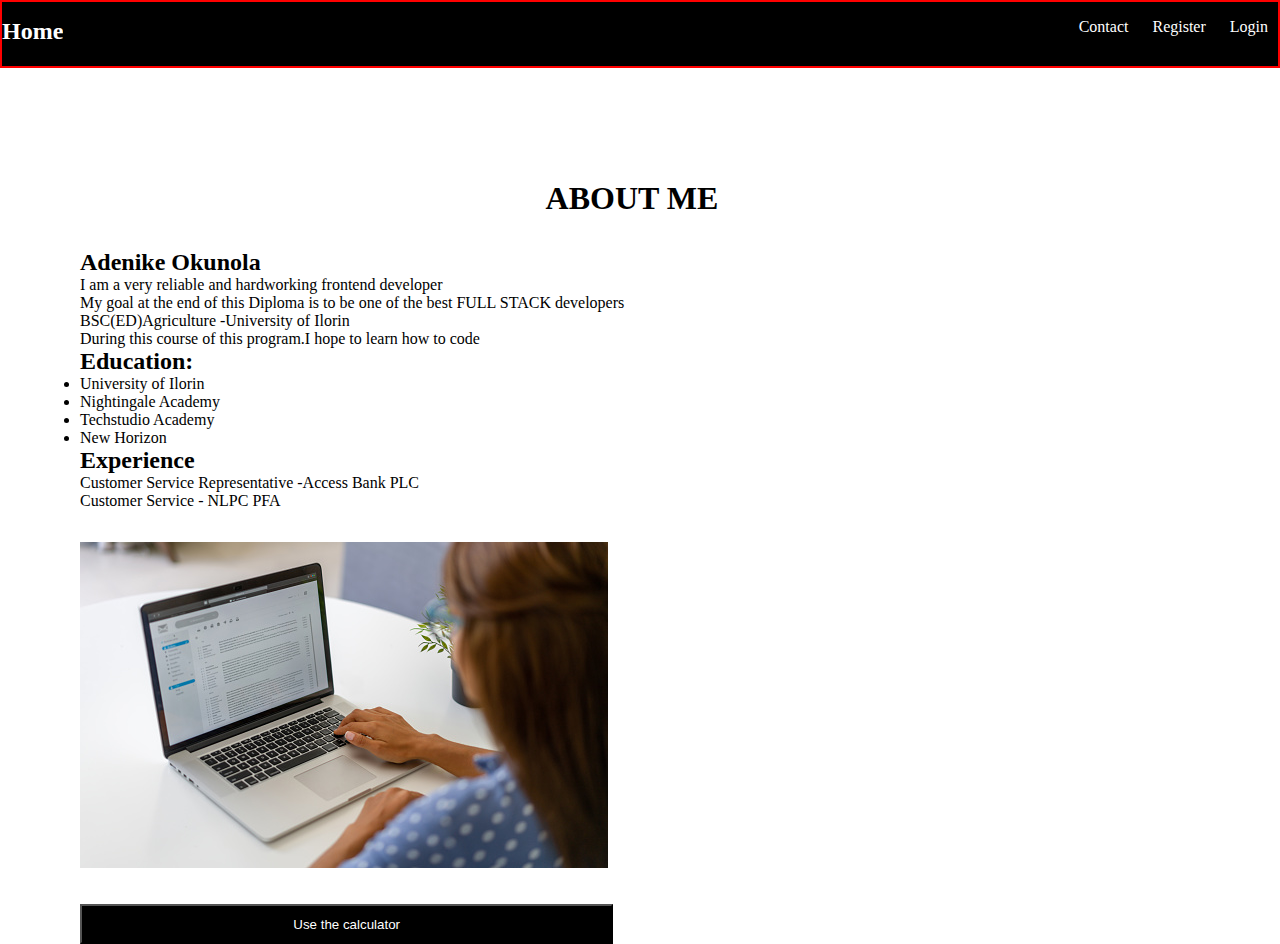
<file: index.html>
<!DOCTYPE html>
<html lang="en">
<head>
    <meta charset="UTF-8">
    <meta http-equiv="X-UA-Compatible" content="IE=edge">
    <meta name="viewport" content="width=device-width, initial-scale=1.0">
    <link rel="stylesheet" href="style.css">
    <title>Document</title>
</head>
<body>
  <div class="Nav">
    <div class="navbar">
      <h2><a href="index.html">Home</a></h2>
    </div>
    <div class="navbar_links">
      <ul>
        <li><a href="Contact.html">Contact</a></li>
       <li><a href="Register.html">Register</a></li>
        <li><a href="Login.html">Login</a></li>
      </ul>
    </div> 
    </div>
    
        <div class="Sec1">
        <div class="ABT">
          <h1 class="head">ABOUT ME</h1>

          <h2>Adenike Okunola</h2>
          <p>I am a very reliable and hardworking frontend developer <br>My goal at the end of this Diploma is to be one of the best FULL STACK developers</p>
          <p>BSC(ED)Agriculture -University of Ilorin</p>
          <p>During this course of this program.I hope to learn how to code</p>

          <h2>Education:</h2>
          <ul>
            <li>University of Ilorin</li>
            <li>Nightingale Academy</li>
            <li>Techstudio Academy</li>
            <li>New Horizon</li>
          </ul>


          <h2>Experience</h2>
          <p> Customer Service Representative -Access Bank PLC </p>
          <p>  Customer Service - NLPC PFA   </p>
        </div>
       <div>
      <img src="images/laptop pic.jpeg" alt="">  
      </div>
      </div>
      <button type="submit"><a href="Calculator.html">Use the calculator</a></button>


</body>
</html>
</file>
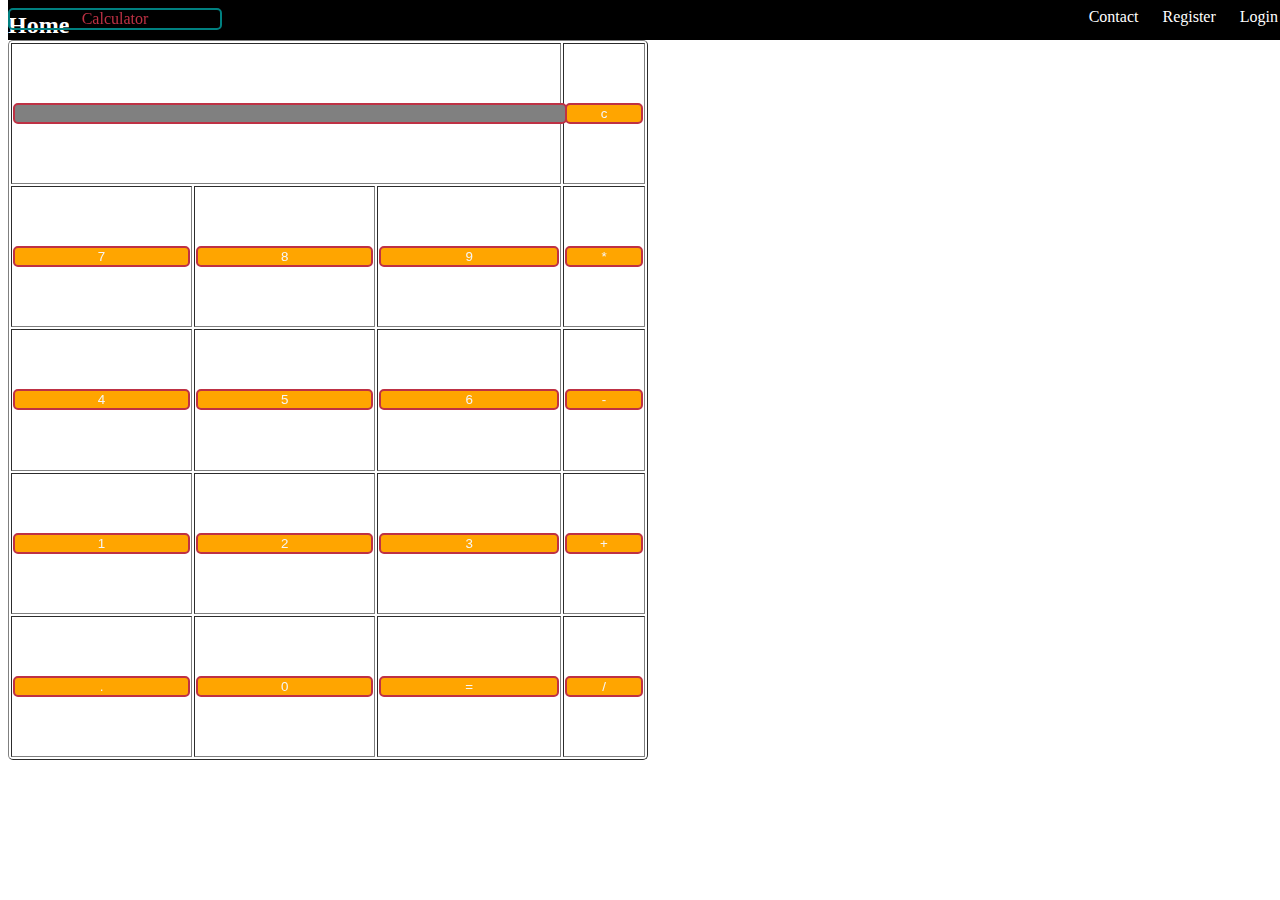
<file: Calculator.html>
<!DOCTYPE html>
<html lang="en">
    <head>
        <meta charset="UTF-8">
        <meta http-equiv="X-UA-Compatible" content="IE=edge">
        <meta name="viewport" content="width=device-width, initial-scale=1.0">
        <link rel="stylesheet" href="Calculator.css">
        <title>Calculator</title>
    </head>
    <body>
        <div class="Nav">
            <div class="navbar">
              <h2><a href="#">Home</a></h2>
            </div>
            <div class="navbar_links">
              <ul>
                <li><a href="Contact.html">Contact</a></li>
               <li><a href="Register.html">Register</a></li>
                <li><a href="Login.html">Login</a></li>
              </ul>
            </div> 
            </div>
            
        <div class = title >Calculator</div>
        <table border="1">
            <tr>
                <td colspan="3"><input type="text" id="result"/></td>
                
                <td><input type="button" value="c"/> </td>
            </tr>
            <tr>
                <td><input type="button" value="7" onclick="dis('7')"/> </td>
                <td><input type="button" value="8" onclick="dis('8')"/> </td>
                <td><input type="button" value="9" onclick="dis('9')"/> </td>
                <td><input type="button" value="*" onclick="dis('*')"/> </td>
            </tr>
            <tr>
                <td><input type="button" value="4" onclick="dis('4')"/> </td>
                <td><input type="button" value="5" onclick="dis('5')"/> </td>
                <td><input type="button" value="6" onclick="dis('6')"/> </td>
                <td><input type="button" value="-" onclick="dis('-')"/> </td>
            </tr>
            <tr>
                <td><input type="button" value="1" onclick="dis('1')"/> </td>
                <td><input type="button" value="2" onclick="dis('2')"/> </td>
                <td><input type="button" value="3" onclick="dis('3')"/> </td>
                <td><input type="button" value="+" onclick="dis('+')"/> </td>
            </tr>
            <tr>
                <td><input type="button" value="." onclick="dis('.')"/> </td>
                <td><input type="button" value="0" onclick="dis('0')"/> </td>
                <!-- solve function call function solve to evaluate value -->
                <td><input type="button" value="=" onclick="solve()"/> </td>
                <td><input type="button" value="/" onclick="dis('/')"/> </td>
            </tr>
        </table>    
    </body>
</html>
</file>
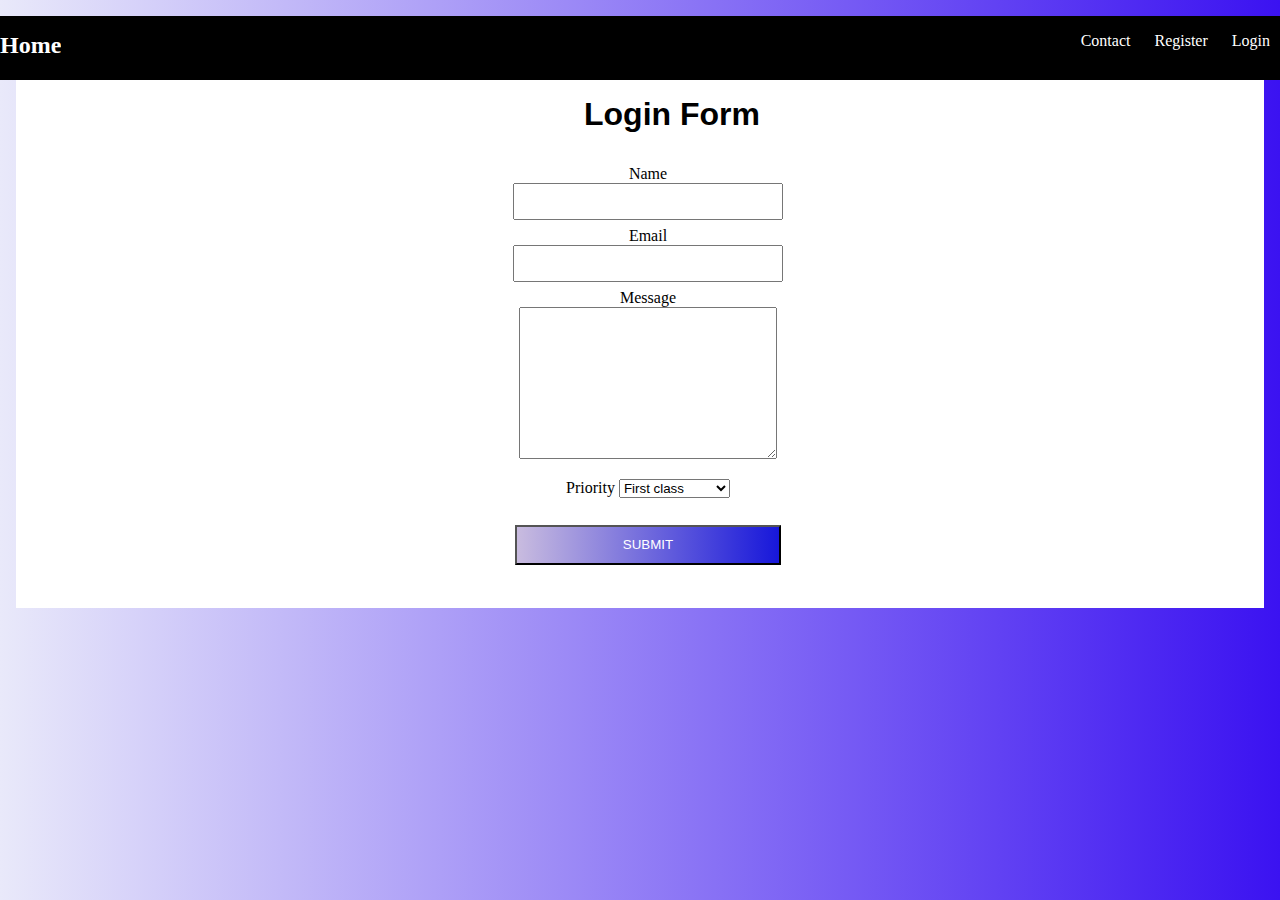
<file: Contact.html>
<!DOCTYPE html>
<html lang="en">
<head>
    <meta charset="UTF-8">
    <meta http-equiv="X-UA-Compatible" content="IE=edge">
    <meta name="viewport" content="width=device-width, initial-scale=1.0">
    <link rel="stylesheet" href="Contact.css">
    <title>Contact me</title>
</head>
<body>
    <div class="Nav">
        <div class="navbar">
          <h2><a href="index.html">Home</a></h2>
        </div>
        <div class="navbar_links">
          <ul>
            <li><a href="Contact.html">Contact</a></li>
           <li><a href="Register.html">Register</a></li>
            <li><a href="Login.html">Login</a></li>
          </ul>
        </div> 
        </div>
    <div class="main_form">
        <form action="/index.html" method="post">
            <h1>Login Form</h1>
            <label for="fname" class="label">Name</label>
            <br>
            <input type="text" name="fname" id="fname">
            <br>
            
            <label for="F_email" class="label">Email</label>
            <br>
            <input type="text" name="email" id="F_email">
            <br>
            <label for="msg" class="label">Message</label>
            <br>
            <textarea name="" id="" cols="30" rows="10"></textarea>
            <br>
            <div class="select">
            <label for="cars">Priority</label>

<select name="cars" id="cars">
  <option value="one">First class</option>
  <option value="two">Second class</option>
  <option value="third">Business class</option>
</select></div>
            <button type="submit">SUBMIT</button>
            <br>    
        </form>
      
        </div>
</body>
</html>
</file>
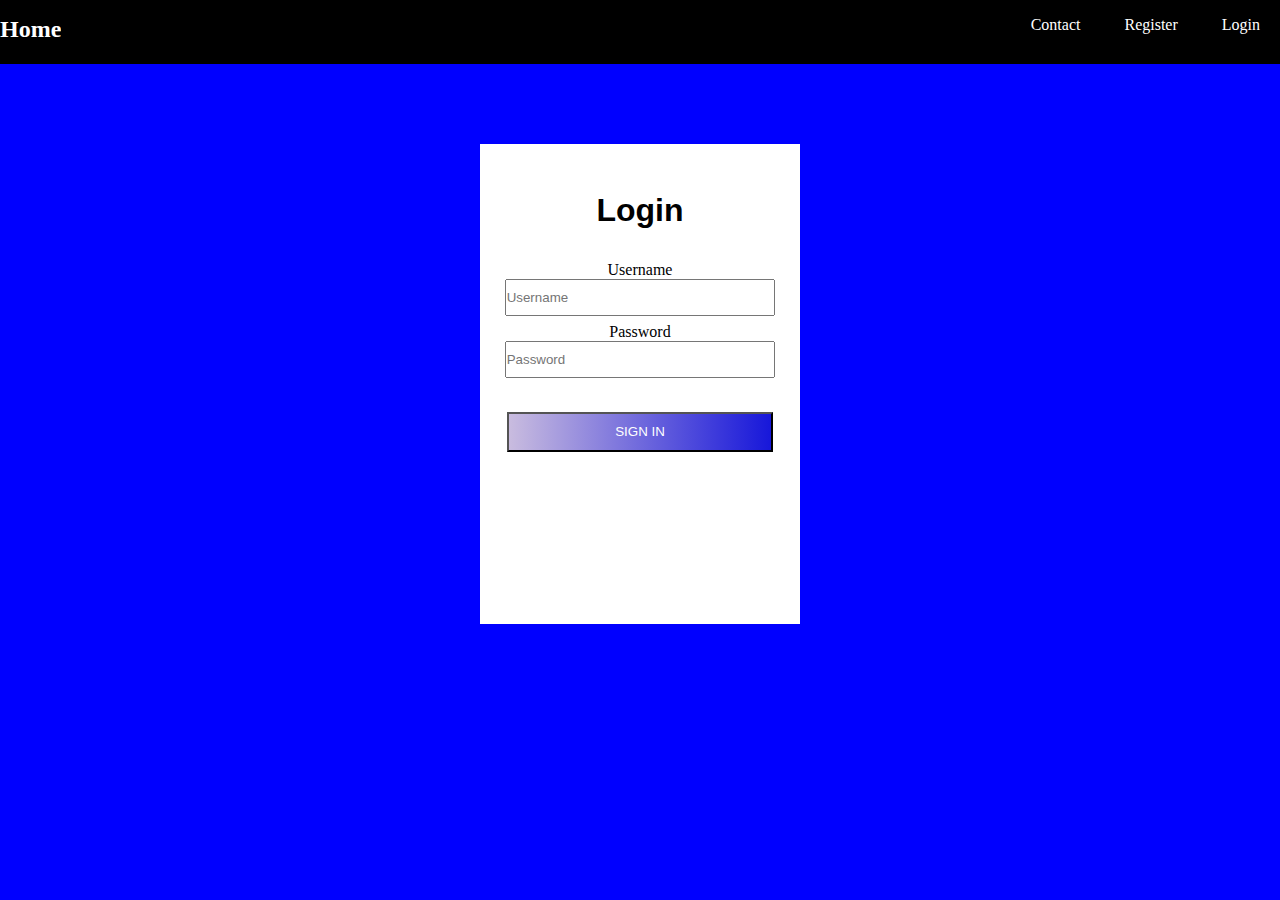
<file: Login.html>
<!DOCTYPE html>
<html lang="en">
<head>
    <meta charset="UTF-8">
    <meta http-equiv="X-UA-Compatible" content="IE=edge">
    <meta name="viewport" content="width=device-width, initial-scale=1.0">
    <link rel="stylesheet" href="Login.css">
    <title>Login Page</title>
</head>
<body>
    <div class="Nav">
        <div class="navbar">
          <h2><a href="index.html">Home</a></h2>
        </div>
        <div class="navbar_links">
          <ul>
            <li><a href="Contact.html">Contact</a></li>
           <li><a href="Register.html">Register</a></li>
            <li><a href="Login.html">Login</a></li>
          </ul>
        </div> 
        </div>
    <div class="main_form">
        <form action="/index.html" method="post">
            <h1>Login </h1>
            <label for="user" class="label">Username</label>
            <br>
            <input type="text" name="user" id="user" placeholder="Username"><br>
            <label for="pwd" class="label">Password</label>
            <br>
            <input type="password" name="pwd" id="pwd" placeholder="Password">
            <br>
            <button type="submit">SIGN IN</button>
            <br>    
        </form>
      
        </div>
      
        </div>
</body>
</html>
</file>
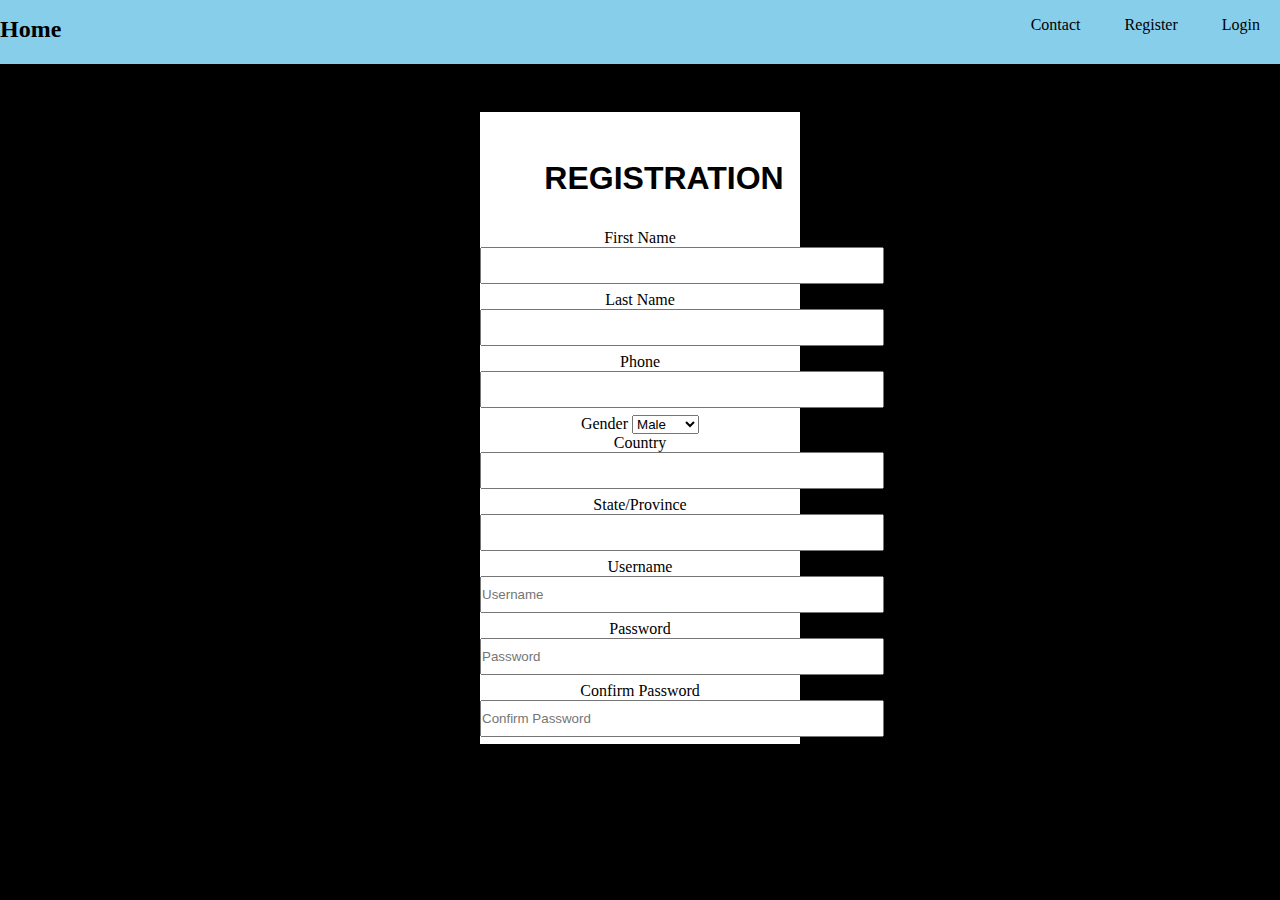
<file: Register.html>
<!DOCTYPE html>
<html lang="en">
<head>
    <meta charset="UTF-8">
    <meta http-equiv="X-UA-Compatible" content="IE=edge">
    <meta name="viewport" content="width=device-width, initial-scale=1.0">
    <link rel="stylesheet" href="Register.css">
    <title>Register</title>
</head>
<body>
    <div class="Nav">
        <div class="navbar">
          <h2><a href="index.html">Home</a></h2>
        </div>
        <div class="navbar_links">
          <ul>
            <li><a href="Contact.html">Contact</a></li>
           <li><a href="Register.html">Register</a></li>
            <li><a href="Login.html">Login</a></li>
          </ul>
        </div> 
        </div>
    <div class="main_form">
        <h1>REGISTRATION</h1>
        <form action="/index.html" method="post">
            <label for="fname" class="label">First Name</label>
            <br>
            <input type="text" name="fname" id="fname">
            <br>
            <label for="fname" class="label">Last Name</label>
            <br>
            <input type="text" name="fname" id="fname">
            <br>
            <label for="F_phone" class="label">Phone</label>
            <br>
            <input type="number" name="phone" id="F_phone">
            <br>
            <label for="gender">Gender</label>

             <select name="gender" id="gender">
  <option value="one"> Male</option>
  <option value="two"> Female</option>
             </select>
             <br>
             <label for="F_cty" class="label">Country</label>
            <br>
            <input type="text" name="F_cty" id="F_cty"><br>
            <label for="state" class="label">State/Province</label>
            <br>
            <input type="text" name="state" id="state"><br>
            <label for="user" class="label">Username</label>
            <br>
            <input type="text" name="user" id="user" placeholder="Username"><br>
            <label for="pwd" class="label">Password</label>
            <br>
            <input type="password" name="pwd" id="pwd" placeholder="Password">
            <br>

            <label for="cpwd" class="label">Confirm Password</label>            <br>

            <input type="cpwd" name="cpwd" id="cpwd" placeholder="Confirm Password">
            
            
        </form>
        </div>
</body>
</html>
</file>
<file: style.css>
*{
    margin: 0;
    padding: 0;
}
.Nav{
    display: flex;
    position: relative;
    text-decoration: none;
     background:black;
     height: 3em;
     padding-top: 1em;
     border: 2px solid red;


}
.Nav a {
    text-decoration: none;
    color: white;
}
.navbar_links{
    display: inline-block;
    list-style-type: none;
    flex: 1; 
    text-align: right;
    background:black

}
.navbar_links ul li {
    display: inline-block;
    margin-left: 20px;
    margin-right: 20px;

}
.navbar_links ul li > a {
        text-decoration: none;
        color: white;
}
button{
width: 25em;
height: 3em;
background-color: black;
margin-left: 5em;
}
button a{
    text-decoration: none;
        color: white;
}
.Sec1{
    display: flex;
    margin: 2em;
padding-top: 5em;
padding-left: 3em;
}
.ABT{
    text-align: left;
    margin-right: 4em;
    /* margin-top: 1em; */
}
.head{
    text-align: center;
    margin-bottom: 1em;
}
/* // X-Small devices (portrait phones, less than 576px)
@media (max-width: 575.98px) { ... }

// Small devices (landscape phones, less than 768px)
@media (max-width: 767.98px) { ... }

// Medium devices (tablets, less than 992px)
@media (max-width: 991.98px) { ... }

// Large devices (desktops, less than 1200px)
@media (max-width: 1199.98px) { ... }

// X-Large devices (large desktops, less than 1400px)
@media (max-width: 1399.98px) { ... }

// XX-Large devices (larger desktops)
// No media query since the xxl breakpoint has no upper bound on its width */

@media (max-width: 575.98px) { 
.Nav{
    width: 100%;
    position: fixed;
    margin-top: -2em;
    overflow: hidden;
}
.navbar_links ul li {
    margin-left: 10px;
    margin-right: 10px;

}

.Sec1{
    display: block;
    padding-top: 3em;

}
button{
    width: 40em;
    margin-left: 6em;
    }
    .ABT{
        margin-bottom: 2em;
        margin-top: 2em;
    }
}
@media (min-width: 576px) {

.Nav{
    /* width: 100%;
    position: fixed;
    margin-top: -2em;
    overflow: hidden;
    z-index: -1; */
}
.navbar_links ul li {
    margin-left: 10px;
    margin-right: 10px;

}

.Sec1{
    display: block;
    padding-top: 3em;

}
button{
    width: 40em;
    margin-left: 6em;
    }
    .ABT{
        margin-bottom: 2em;
        margin-top: 2em;
    }
}
</file>
<file: Calculator.css>
.Nav{
    display: flex;
    position: relative;
    text-decoration: none;
     background:black;
     height: 3em;
     padding-top: 1em;


}
.Nav a {
    text-decoration: none;
    color: white;
}
.navbar_links{
    display: inline-block;
    list-style-type: none;
    flex: 1; 
    text-align: right;
    background:black

}
.navbar_links ul li {
    display: inline-block;
    margin-left: 20px;
    margin-right: 20px;

}
.navbar_links ul li > a {
        text-decoration: none;
        color: white;}
table {
    width: 50vw;
    height: 80vh;
    border-radius: 5px;
}

.title{
margin-bottom: 10px;
text-align:center;
width: 210px;
color:#be3144;
border: solid teal 2px;
border-radius: 5px;

}

input[type="button"]
{
background-color:orange;
color: whitesmoke;
border: solid #be3144 2px;
border-radius: 5px;
width:100%
}

input[type="text"]
{
background-color:grey;
border: solid #be3144 2px;
border-radius: 5px;
width:100%
}
@media (max-width: 575.98px) { 
    .Nav{
        width: 100%;
        position: fixed;
        margin-top: -2em;
        overflow: hidden;
    }
    .navbar_links ul li {
        margin-left: 10px;
        margin-right: 10px;
    
    }
    
}
@media (min-width: 576px) {

    .Nav{
        width: 100%;
        position: fixed;
        margin-top: -2em;
        overflow: hidden;
        z-index: -1;
    }
    .navbar_links ul li {
        margin-left: 10px;
        margin-right: 10px;
    
    }
}
</file>
<file: Contact.css>
*{
    margin: 0;
    padding: 0;
}
body{
    background-image: linear-gradient(to right,rgb(233, 233, 250), rgb(59, 18, 241));


}
.Nav{
    display: flex;
    position: relative;
    text-decoration: none;
     background:black;
     height: 3em;
     padding-top: 1em;


}
.Nav a {
    text-decoration: none;
    color: white;
}
.navbar_links{
    display: inline-block;
    list-style-type: none;
    flex: 1; 
    text-align: right;
    background:black

}
.navbar_links ul li {
    display: inline-block;
    margin-left: 20px;
    margin-right: 20px;

}
.navbar_links ul li > a {
        text-decoration: none;
        color: white;}
.main_form{
background-color: #fff;
margin-top: 5em;
/* text-align:center; */
margin-left: 30em;
margin-right: 30em;
height: 30em;
padding-left: 7em;

}
h1{
margin-bottom: 1em;
font-family: 'Segoe UI', Tahoma, Geneva, Verdana, sans-serif;
padding-top: 1.5em;
padding-left: 1.5em;
}

input{
height: 2.5em;
width: 20em;
margin-bottom: 0.5em;
outline: none;


}
.label {
    text-align: left;

}
button{
    width: 20em;
    height: 3em;
    /* background-color: rgb(88, 88, 216); */
    background-image: linear-gradient(to right,rgb(201, 188, 223), rgb(23, 23, 218));

    margin-top: 2em;
    color: white;

}
a{
    margin-bottom: 1em;
    color: rgb(95, 178, 206);
}
p{
    margin-top:2em ;
    padding-left: 1em;
    
}
i{
    position: relative;
}
@media (max-width: 575.98px) { 
    .Nav{
        width: 100%;
        position: fixed;
        margin-top: -2em;
        overflow: hidden;
    }
    .navbar_links ul li {
        margin-left: 10px;
        margin-right: 10px;
    
    }
    .main_form{
        background-color: #fff;
        margin-top: 3em;
        text-align:center;
        margin-left: 1em;
        margin-right: 1em;
        height: 35em;
        padding-left: 1em;
        
        }
        .select{
            margin-top: 1em;
        }
    
}
@media (min-width: 768px) {

    .Nav{
        width: 100%;
        position: fixed;
        margin-top: -2em;
        overflow: hidden;
        /* z-index: -1; */
    }
    .navbar_links ul li {
        margin-left: 10px;
        margin-right: 10px;
    
    }
    .main_form{
        background-color: #fff;
        margin-top: 3em;
        text-align:center;
        margin-left: 1em;
        margin-right: 1em;
        height: 35em;
        padding-left: 1em;
        
        }
        .select{
            margin-top: 1em;
        }
    
}
@media (min-width: 992px) {
    .Nav{
        width: 100%;
        position: fixed;
        margin-top: -2em;
        overflow: hidden;
        /* z-index: -1; */
    }
    .navbar_links ul li {
        margin-left: 10px;
        margin-right: 10px;
    
    }
    .main_form{
        background-color: #fff;
        margin-top: 3em;
        text-align:center;
        margin-left: 1em;
        margin-right: 1em;
        height: 35em;
        padding-left: 1em;
        
        }
        .select{
            margin-top: 1em;
        }
}
@media (max-width: 1199.98px) { 
    .Nav{
        width: 100%;
        position: fixed;
        margin-top: -2em;
        overflow: hidden;
        /* z-index: -1; */
    }
    .navbar_links ul li {
        margin-left: 10px;
        margin-right: 10px;
    
    }
    .main_form{
        background-color: #fff;
        margin-top: 3em;
        text-align:center;
        margin-left: 1em;
        margin-right: 1em;
        height: 35em;
        padding-left: 1em;
        
        }
        .select{
            margin-top: 1em;
        }
}
</file>
<file: Login.css>
*{
    margin: 0;
    padding: 0;
}
body{
    background-color: blue;
}
.Nav{
    display: flex;
    position: relative;
    text-decoration: none;
     background:black;
     height: 3em;
     padding-top: 1em;


}
.Nav a {
    text-decoration: none;
    color: white;
}
.navbar_links{
    display: inline-block;
    list-style-type: none;
    flex: 1; 
    text-align: right;
    background:black

}
.navbar_links ul li {
    display: inline-block;
    margin-left: 20px;
    margin-right: 20px;

}
.navbar_links ul li > a {
        text-decoration: none;
        color: white;}

.main_form{
background-color: #fff;
margin-top: 5em;
text-align:center;
margin-left: 30em;
margin-right: 30em;
height: 30em;

}
h1{
margin-bottom: 1em;
font-family: 'Segoe UI', Tahoma, Geneva, Verdana, sans-serif;
padding-top: 1.5em;
}

input{
height: 2.5em;
width: 20em;
margin-bottom: 0.5em;
outline: none;


}
.label {
    text-align: left;

}
button{
    width: 20em;
    height: 3em;
    /* background-color: rgb(88, 88, 216); */
    background-image: linear-gradient(to right,rgb(201, 188, 223), rgb(23, 23, 218));

    margin-top: 2em;
    color: white;

}
</file>
<file: Register.css>
*{
    margin: 0;
    padding: 0;
}
body{
    background-color: black;

}
.Nav{
    display: flex;
    position: relative;
    text-decoration: none;
     background:skyblue;
     height: 3em;
     padding-top: 1em;


}
.Nav a {
    text-decoration: none;
    color: black;
}
.navbar_links{
    display: inline-block;
    list-style-type: none;
    flex: 1; 
    text-align: right;
    background:skyblue;

}
.navbar_links ul li {
    display: inline-block;
    margin-left: 20px;
    margin-right: 20px;

}
.navbar_links ul li > a {
        text-decoration: none;
        color: black;}

.main_form{
background-color: #fff;
margin-top: 3em;
text-align:center;
margin-left: 30em;
margin-right: 30em;

}
h1{
margin-bottom: 1em;
font-family: 'Segoe UI', Tahoma, Geneva, Verdana, sans-serif;
padding-top: 1.5em;
padding-left: 1.5em;
}

input{
height: 2.5em;
width: 30em;
margin-bottom: 0.5em;
outline: none;

}
</file>
